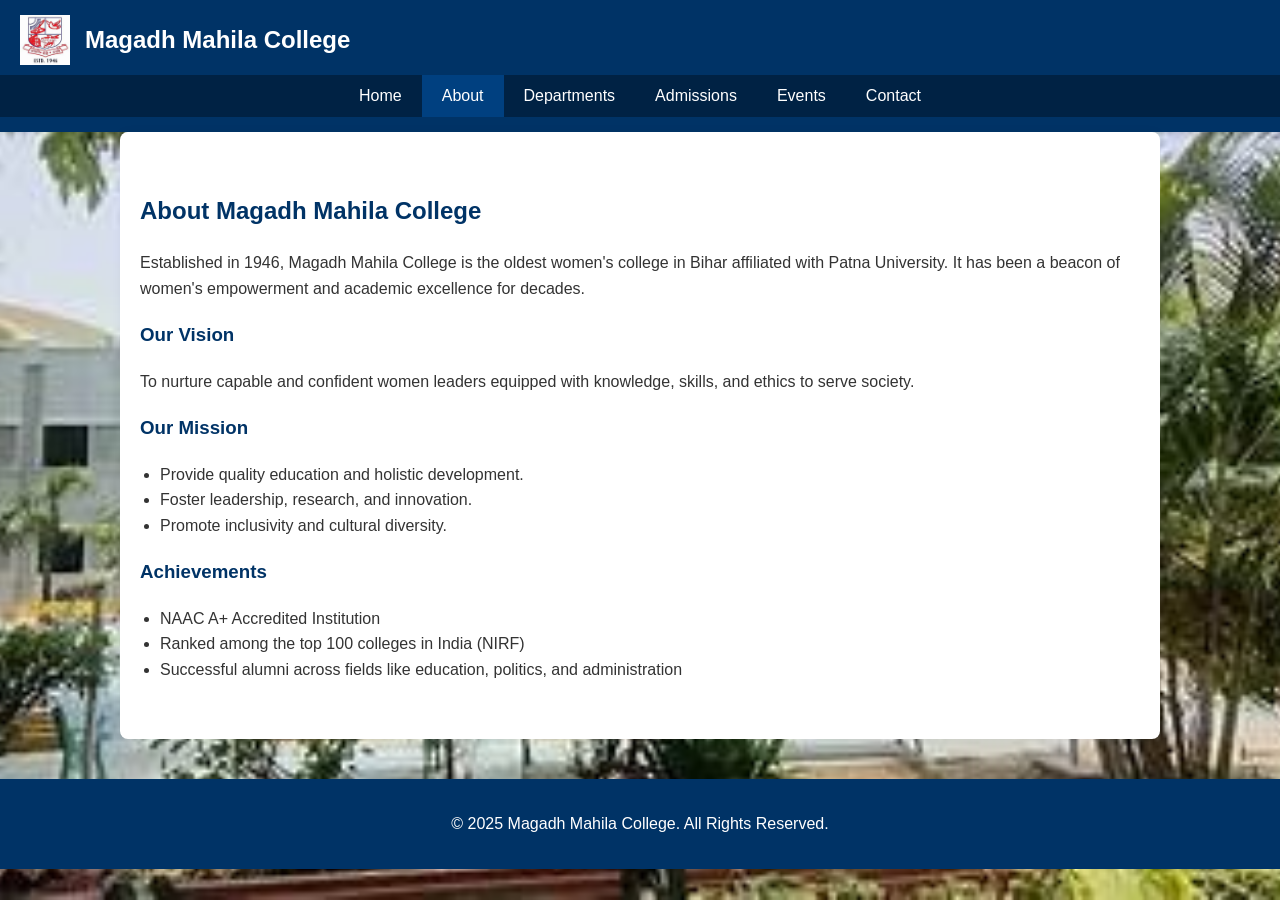
<file: ProjectCollege/about.html>
<!-- about.html -->
<!DOCTYPE html>
<html lang="en">
<head>
  <meta charset="UTF-8">
  <meta name="viewport" content="width=device-width, initial-scale=1">
  <title>About | Magadh Mahila College</title>
  <!-- <link rel="stylesheet" href="css/style.css"> -->
  <style>
        /* style.css */
body {
  margin: 0;
  font-family: 'Segoe UI', Tahoma, Geneva, Verdana, sans-serif;
  background-color: #f9f9f9;
  color: #333;

    background-image: url('images/college.jpg'); /* Update path if needed */
    background-size: cover;        /* Ensures image covers the full screen */
    background-repeat: no-repeat;  /* Prevents tiling */
    background-attachment: fixed;  /* Keeps image fixed during scroll */
    background-position: center;   /* Centers the image */
}


header {
  background-color: #003366;
  color: white;
  padding: 15px 0;
  box-shadow: 0 2px 4px rgba(0,0,0,0.1);
}

header .logo {
  display: flex;
  align-items: center;
  padding: 0 20px;
}

header .logo img {
  height: 50px;
  margin-right: 15px;
}

header h1 {
  font-size: 24px;
  margin: 0;
}

nav {
  margin-top: 10px;
  background-color: #002244;
}

nav ul {
  list-style: none;
  margin: 0;
  padding: 0;
  display: flex;
  justify-content: center;
}

nav ul li {
  margin: 0;
}

nav ul li a {
  display: block;
  padding: 12px 20px;
  color: white;
  text-decoration: none;
  transition: background 0.3s;
}

nav ul li a:hover,
nav ul li a.active {
  background-color: #004080;
}

.content {
  padding: 40px 20px;
  max-width: 1000px;
  margin: auto;
  background-color: white;
  box-shadow: 0 0 10px rgba(0,0,0,0.05);
  border-radius: 8px;
  line-height: 1.6;
}


.content h2, .content h3 {
  color: #003366;
}

ul {
  padding-left: 20px;
}

footer {
  text-align: center;
  padding: 20px;
  background-color: #003366;
  color: white;
  margin-top: 40px;
}

  </style>
</head>
<body>

  <!-- Header -->
  <header>
    <div class="logo">
      <img src="images/logo1.jpg" alt="College Logo">
      <h1>Magadh Mahila College</h1>
    </div>
    <nav>
      <ul>
        <li><a href="index.html">Home</a></li>
        <li><a href="about.html" class="active">About</a></li>
        <li><a href="departments.html">Departments</a></li>
        <li><a href="admissions.html">Admissions</a></li>
        <li><a href="events.html">Events</a></li>
        <li><a href="contact.html">Contact</a></li>
      </ul>
    </nav>
  </header>

  <!-- About Content -->
  <section class="content">
    <h2>About Magadh Mahila College</h2>
    <p>
      Established in 1946, Magadh Mahila College is the oldest women's college in Bihar affiliated with Patna University.
      It has been a beacon of women's empowerment and academic excellence for decades.
    </p>

    <h3>Our Vision</h3>
    <p>
      To nurture capable and confident women leaders equipped with knowledge, skills, and ethics to serve society.
    </p>

    <h3>Our Mission</h3>
    <ul>
      <li>Provide quality education and holistic development.</li>
      <li>Foster leadership, research, and innovation.</li>
      <li>Promote inclusivity and cultural diversity.</li>
    </ul>

    <h3>Achievements</h3>
    <ul>
      <li>NAAC A+ Accredited Institution</li>
      <li>Ranked among the top 100 colleges in India (NIRF)</li>
      <li>Successful alumni across fields like education, politics, and administration</li>
    </ul>
    
  </section>

  <!-- Footer -->
  <footer>
    <p>&copy; 2025 Magadh Mahila College. All Rights Reserved.</p>
  </footer>

</body>
</html>
</file>
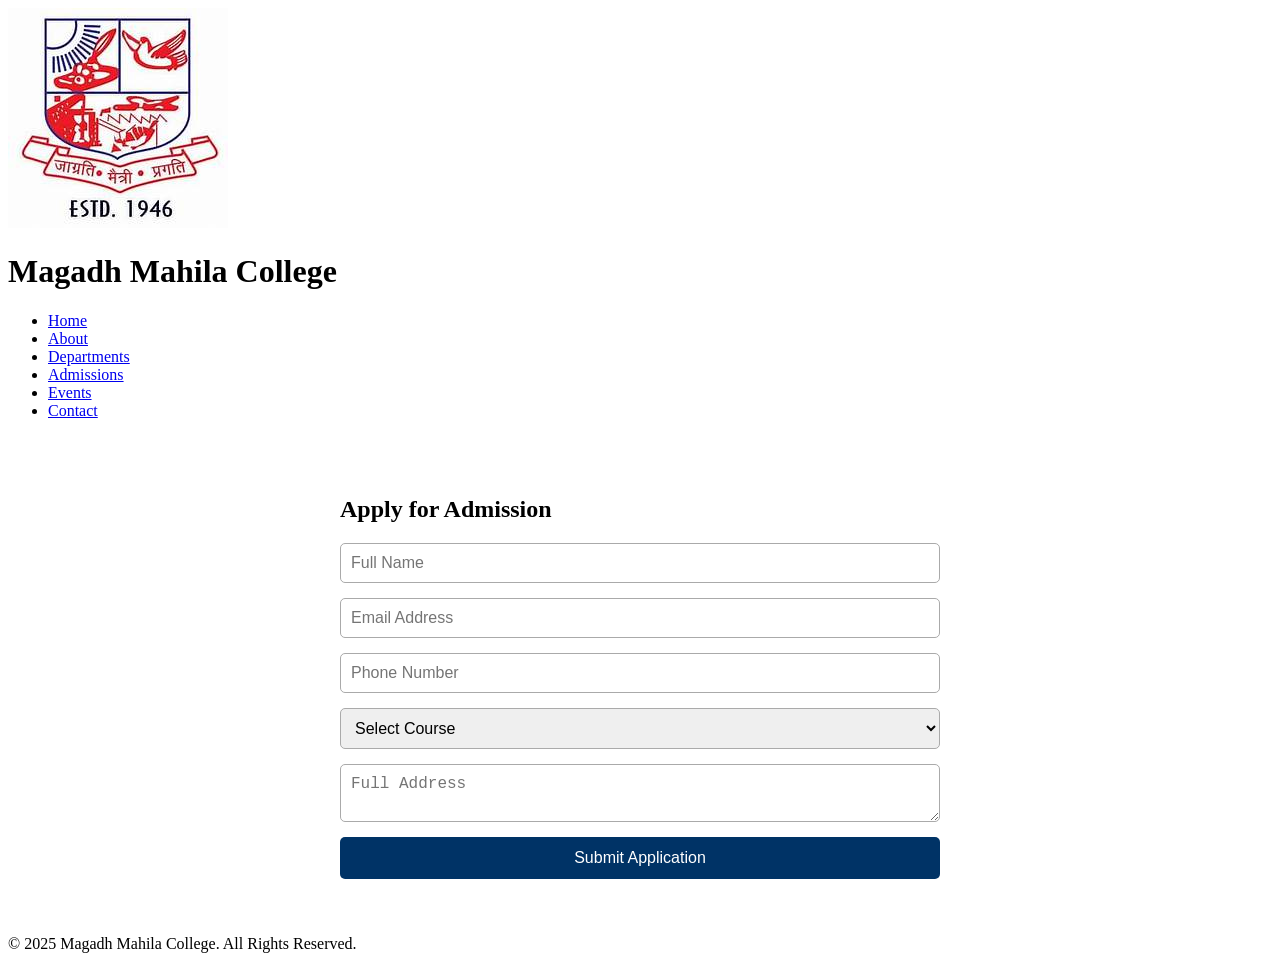
<file: ProjectCollege/admissions.html>
<!-- admissions.html -->
<!DOCTYPE html>
<html lang="en">
<head>
  <meta charset="UTF-8">
  <meta name="viewport" content="width=device-width, initial-scale=1">
  <title>Admissions | Magadh Mahila College</title>
  <link rel="stylesheet" href="admissions.css">
</head>
<body>

  <!-- Header -->
  <header>
    <div class="logo">
      <img src="images/logo1.jpg" alt="College Logo">
      <h1>Magadh Mahila College</h1>
    </div>
    <nav>
      <ul>
        <li><a href="index.html">Home</a></li>
        <li><a href="about.html">About</a></li>
        <li><a href="departments.html">Departments</a></li>
        <li><a href="admissions.html" class="active">Admissions</a></li>
        <li><a href="events.html">Events</a></li>
        <li><a href="contact.html">Contact</a></li>
      </ul>
    </nav>
  </header>

  <!-- Admission Form -->
  <section class="form-section">
    <h2>Apply for Admission</h2>
    <form action="register.php" method="POST">
      <input type="text" name="name" placeholder="Full Name" required>
      <input type="email" name="email" placeholder="Email Address" required>
      <input type="text" name="phone" placeholder="Phone Number" required>
      <select name="course" required>
        <option value="">Select Course</option>
        <option value="B.A.">B.A.</option>
        <option value="B.Sc.">B.Sc.</option>
        <option value="B.Com.">B.Com.</option>
        <option value="BCA">BCA</option>
        <option value="BBA">BBA</option>
      </select>
      <textarea name="address" placeholder="Full Address" required></textarea>
      <button type="submit">Submit Application</button>
    </form>
  </section>

  <!-- Footer -->
  <footer>
    <p>&copy; 2025 Magadh Mahila College. All Rights Reserved.</p>
  </footer>

</body>
</html>
</file>
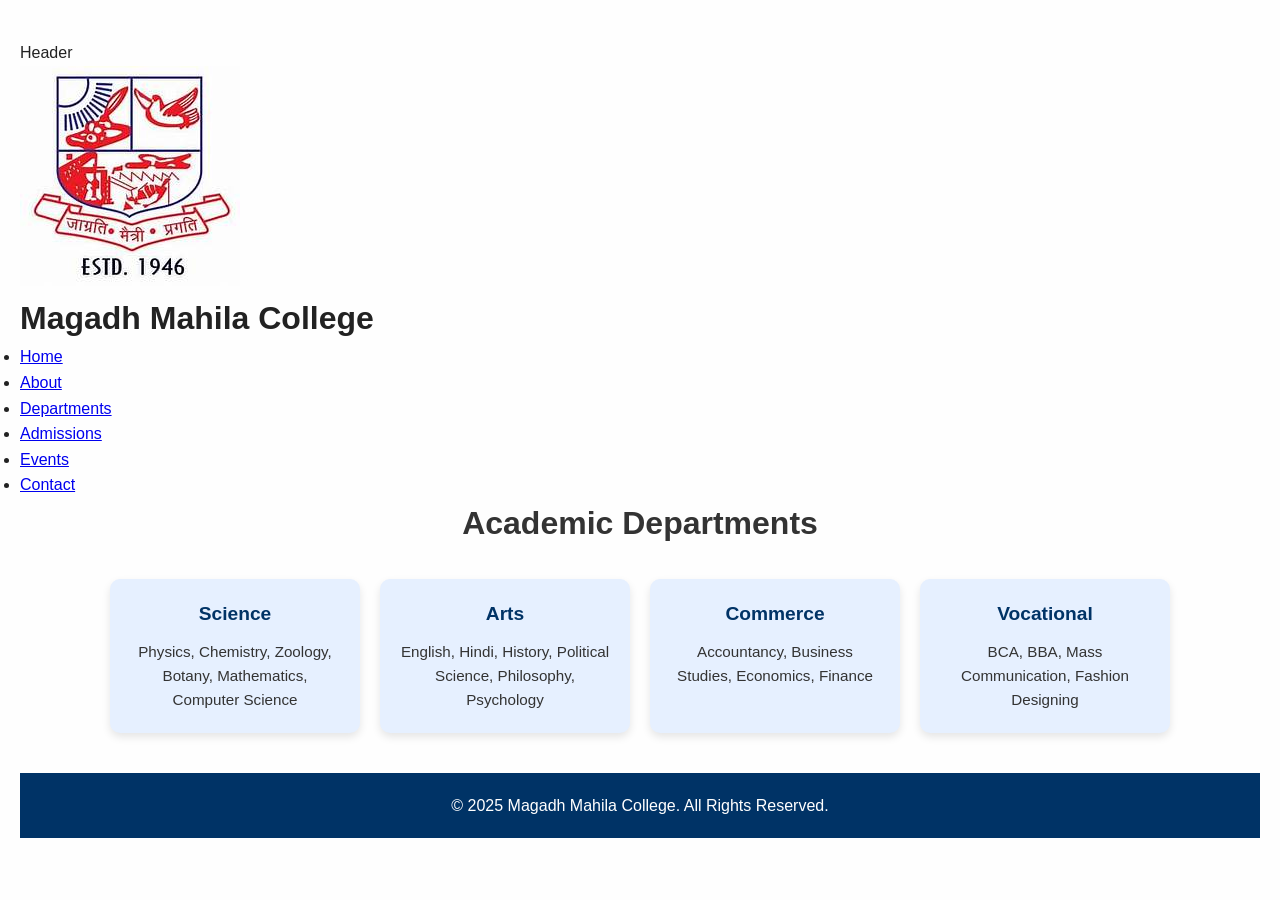
<file: ProjectCollege/departments.html>
<!-- departments.html -->
<!DOCTYPE html>
<html lang="en">
<head>
  <meta charset="UTF-8">
  <meta name="viewport" content="width=device-width, initial-scale=1">
  <title>Departments | Magadh Mahila College</title>
  <link rel="stylesheet" href="departments.css">
</head>
<body>

  Header
  <header>
    <div class="logo">
      <img src="images/logo1.jpg" alt="College Logo">
      <h1>Magadh Mahila College</h1>
    </div>
    <nav>
      <ul>
        <li><a href="index.html">Home</a></li>
        <li><a href="about.html">About</a></li>
        <li><a href="departments.html" class="active">Departments</a></li>
        <li><a href="admissions.html">Admissions</a></li>
        <li><a href="events.html">Events</a></li>
        <li><a href="contact.html">Contact</a></li>
      </ul>
    </nav>
  </header>

  <!-- Departments Section -->
  <section class="departments">
    <h2>Academic Departments</h2>
    <div class="department-cards">
      <div class="card">
        <h3>Science</h3>
        <p>Physics, Chemistry, Zoology, Botany, Mathematics, Computer Science</p>
      </div>
      <div class="card">
        <h3>Arts</h3>
        <p>English, Hindi, History, Political Science, Philosophy, Psychology</p>
      </div>
      <div class="card">
        <h3>Commerce</h3>
        <p>Accountancy, Business Studies, Economics, Finance</p>
      </div>
      <div class="card">
        <h3>Vocational</h3>
        <p>BCA, BBA, Mass Communication, Fashion Designing</p>
      </div>
    </div>
  </section>

  <!-- Footer -->
  <footer>
    <p>&copy; 2025 Magadh Mahila College. All Rights Reserved.</p>
  </footer>

</body>
</html>
</file>
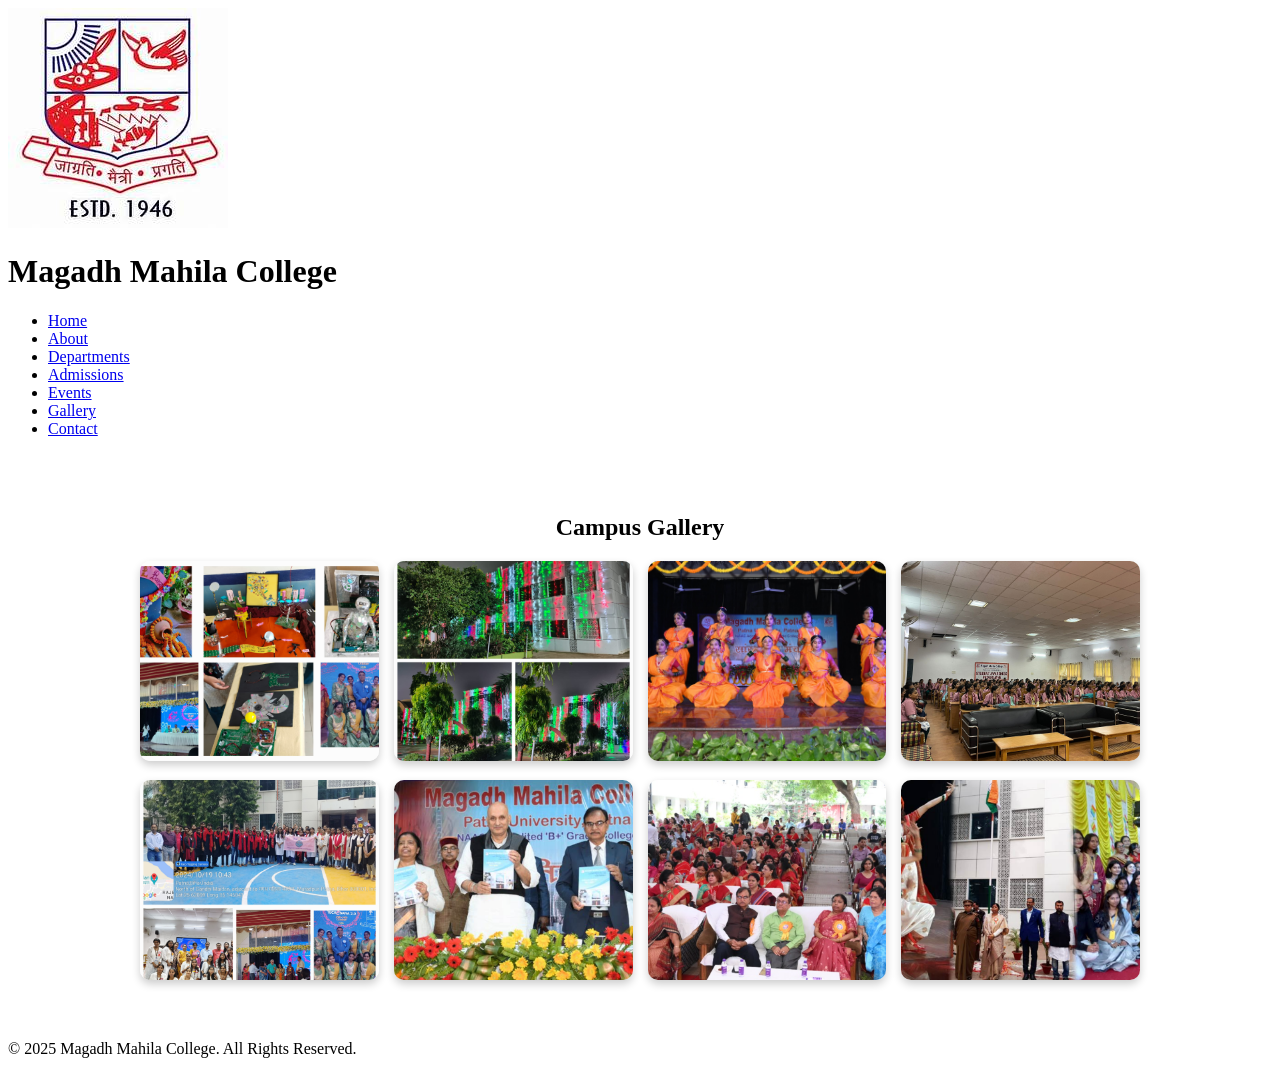
<file: ProjectCollege/gallery.html>
<!-- gallery.html -->
<!DOCTYPE html>
<html lang="en">
<head>
  <meta charset="UTF-8" />
  <meta name="viewport" content="width=device-width, initial-scale=1" />
  <title>Gallery | Magadh Mahila College</title>
  <link rel="stylesheet" href="gallery.css" />
</head>
<body>

  <!-- Header -->
  <header>
    <div class="logo">
      <img src="images/logo1.jpg" alt="College Logo" />
      <h1>Magadh Mahila College</h1>
    </div>
    <nav>
      <ul>
        <li><a href="index.html">Home</a></li>
        <li><a href="about.html">About</a></li>
        <li><a href="departments.html">Departments</a></li>
        <li><a href="admissions.html">Admissions</a></li>
        <li><a href="events.html">Events</a></li>
        <li><a href="gallery.html" class="active">Gallery</a></li>
        <li><a href="contact.html">Contact</a></li>
      </ul>
    </nav>
  </header>

  <!-- Gallery Section -->
  <section class="gallery">
    <h2>Campus Gallery</h2>
    <div class="gallery-grid">
      <a href="images/gallery1.jpg" target="_blank"><img src="images/tech2.jpg" alt="Cultural Fest"></a>
      <a href="images/gallery2.jpg" target="_blank"><img src="images/college1.jpg" alt="Seminar"></a>
      <a href="images/gallery3.jpg" target="_blank"><img src="images/mmc_annual_day-8.jpeg" alt="Campus"></a>
      <a href="images/gallery4.jpg" target="_blank"><img src="images/seminar.jpg" alt="Library"></a>
      <a href="images/gallery5.jpg" target="_blank"><img src="images/tech.jpg" alt="Celebration"></a>
      <a href="images/gallery7.jpg" target="_blank"><img src="images/Screenshot 2025-05-02 193401.png" alt="Celebration"></a>
      <a href="images/gallery8.jpg" target="_blank"><img src="images/Screenshot 2025-05-02 193538.png" alt="Celebration"></a>
      <a href="images/gallery9.jpg" target="_blank"><img src="images/Screenshot 2025-05-02 193643.png" alt="Celebration"></a>
    </div>
  </section>

  <!-- Footer -->
  <footer>
    <p>&copy; 2025 Magadh Mahila College. All Rights Reserved.</p>
  </footer>

</body>
</html>
</file>
<file: ProjectCollege/admissions.css>
.form-section {
    padding: 40px 20px;
    max-width: 600px;
    margin: auto;
  }
  
  form {
    display: flex;
    flex-direction: column;
    gap: 15px;
  }
  
  form input, form select, form textarea {
    padding: 10px;
    font-size: 16px;
    border: 1px solid #aaa;
    border-radius: 5px;
  }
  
  form button {
    background-color: #003366;
    color: white;
    border: none;
    padding: 12px;
    border-radius: 5px;
    font-size: 16px;
    cursor: pointer;
  }
  
  form button:hover {
    background-color: #0055aa;
  }
</file>
<file: ProjectCollege/departments.css>
/* departments.css */

/* Reset */
* {
  margin: 0;
  padding: 0;
  box-sizing: border-box;
}

/* Body Style */
body {
  font-family: 'Segoe UI', Tahoma, Geneva, Verdana, sans-serif;
  background-color: #fefefe;
  color: #222;
  line-height: 1.6;
  padding: 40px 20px;
}

/* Departments Section */
.departments {
  text-align: center;
}

.departments h2 {
  font-size: 2em;
  margin-bottom: 30px;
  font-weight: bold;
  color: #333;
}

/* Cards Container */
.department-cards {
  display: flex;
  flex-wrap: wrap;
  justify-content: center;
  gap: 20px;
}

/* Individual Card */
.card {
  background-color: #e6f0ff;
  border-radius: 10px;
  padding: 20px;
  width: 250px;
  box-shadow: 0 4px 8px rgba(0, 0, 0, 0.1);
  transition: transform 0.3s ease;
}

.card:hover {
  transform: translateY(-5px);
}

.card h3 {
  margin-bottom: 10px;
  color: #003366;
  font-size: 1.2em;
}

.card p {
  font-size: 0.95em;
  color: #333;
}

/* Footer */
footer {
  text-align: center;
  padding: 20px;
  background-color: #003366;
  color: white;
  margin-top: 40px;
}
</file>
<file: ProjectCollege/gallery.css>
.gallery {
    padding: 40px 20px;
    max-width: 1000px;
    margin: auto;
    text-align: center;
  }
  
  .gallery-grid {
    display: grid;
    grid-template-columns: repeat(auto-fit, minmax(220px, 1fr));
    gap: 15px;
    margin-top: 20px;
  }
  
  .gallery-grid img {
    width: 100%;
    height: 200px;
    object-fit: cover;
    border-radius: 10px;
    transition: transform 0.3s;
    box-shadow: 0 4px 8px rgba(0,0,0,0.2);
  }
  
  .gallery-grid img:hover {
    transform: scale(1.05);
  }
</file>
